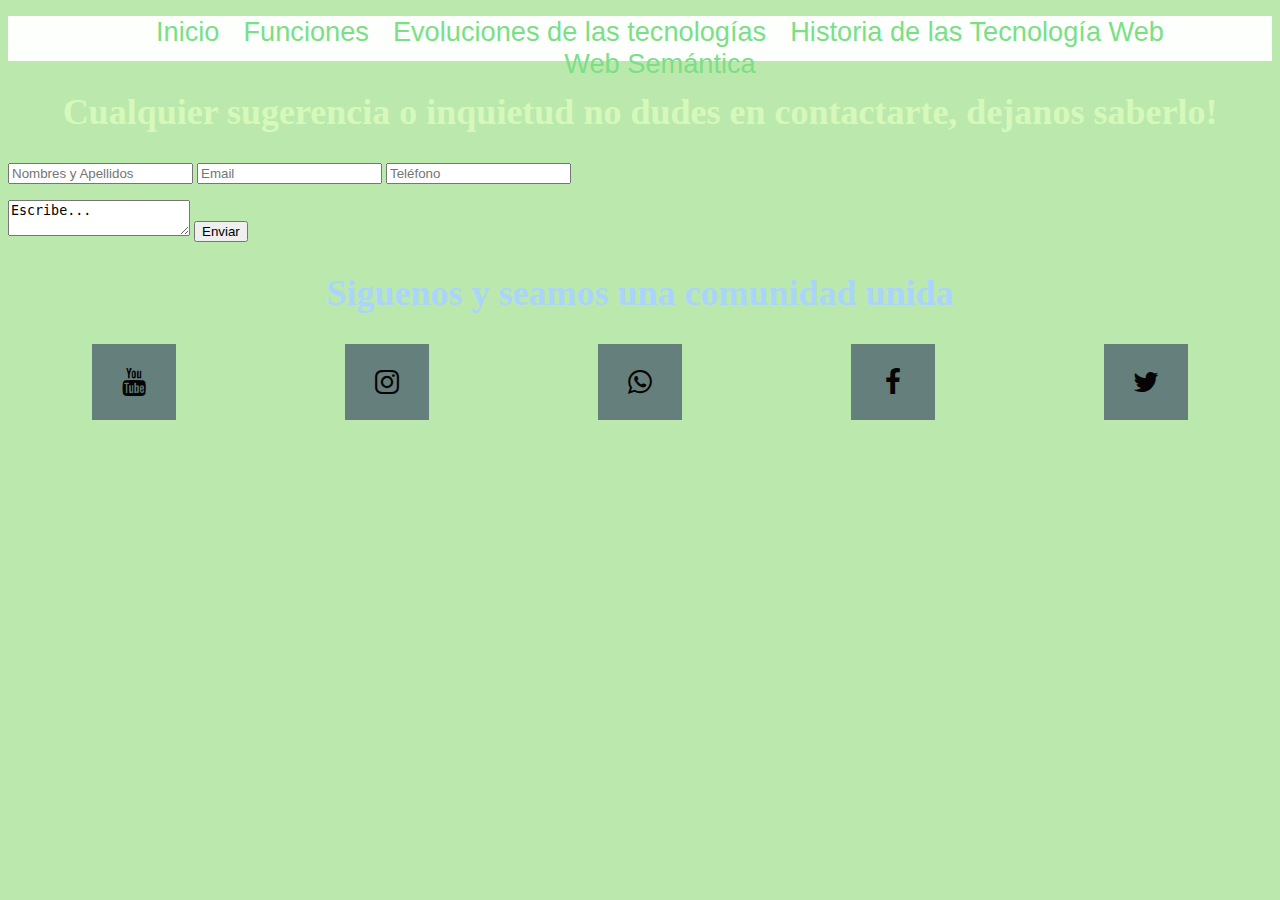
<file: Contacto.html>
<!DOCTYPE html>
<html lang="en">
<head>
    <meta charset="UTF-8">
    <meta name="viewport" content="width=device-width, initial-scale=1.0">
     <link rel="stylesheet" href="https://stackpath.bootstrapcdn.com/font-awesome/4.7.0/css/font-awesome.min.css">
    <link rel="stylesheet" href="css/estilo.css">
    <title>Contacto</title>
</head>
        <body>
            <header id="menuC">
                <Ul>
                     <li><a href="index.html">Inicio</a></li>
                    <li><a href="Funciones.html">Funciones</a></li>
                    <li><a href="Evoluciones_de_las_tecnologías.html">Evoluciones de las tecnologías</a></li>
                    <li><a href="Historia_de_las_Tecnología Web.html">Historia de las Tecnología Web</a></li>
                    <li><a href="Web_Semántica.html">Web Semántica</a></li>
                </ul>
            </header>

            <form>
                <div class="centradoC"> <h2>Cualquier sugerencia o inquietud no dudes en contactarte, dejanos saberlo!</h2></div>
            <p>
                <input type="text" placeholder="Nombres y Apellidos">
                <input type="email" placeholder="Email">
                <input type="text" placeholder="Teléfono">
            </p>
            <p>
                <textarea>Escribe...</textarea>
                <button>Enviar</button>
            </p>
            </form>
            <div class="redesC"> <h2>Siguenos y seamos una comunidad unida</h2></div>
            <section class="buttonF">
                <a href="https://www.youtube.com/@ivanasamaniego9117" class="fa fa-youtube"></a>
                <a href="https://www.instagram.com/ivanasamaniegoo/" class="fa fa-instagram"></a>
                <a href="https://web.whatsapp.com/" class="fa fa-whatsapp"></a>
                <a href="https://www.facebook.com/profile.php?id=100003662488982" class="fa fa-facebook"></a>
                <a href="https://x.com/home" class="fa fa-twitter"></a>
            </section>
    </body>
</html>
</file>
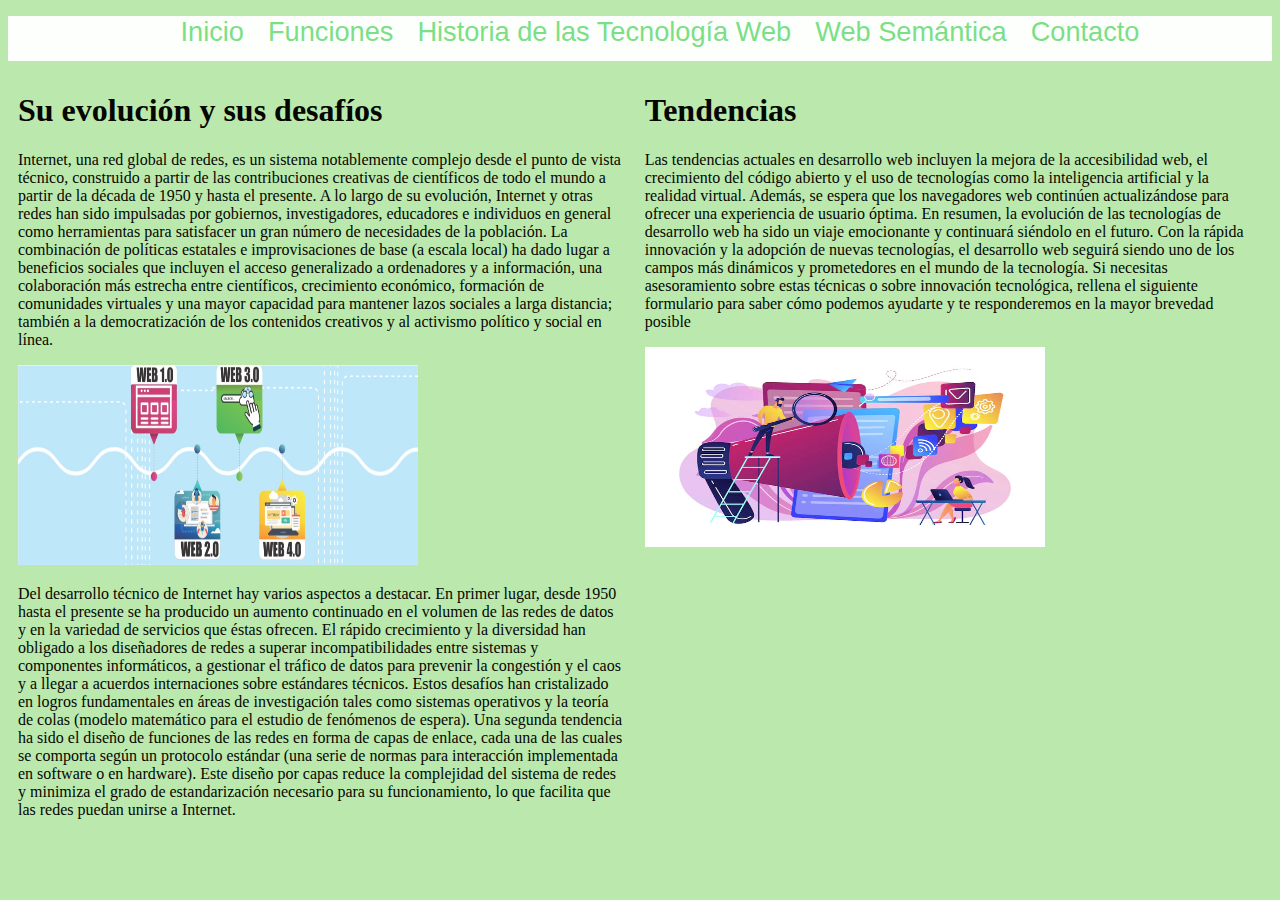
<file: Evoluciones_de_las_tecnologías.html>
<!DOCTYPE html>
<html lang="en">
<head>
    <meta charset="UTF-8">
    <meta name="viewport" content="width=device-width, initial-scale=1.0">
    <link rel="stylesheet" href="css/estilo.css">
    <title>Evoluciones</title>
</head>
<body>
         <header id="menuE">
            <Ul>
                <li><a href="index.html">Inicio</a></li>
                <li><a href="Funciones.html">Funciones</a></li>
                <li><a href="Historia_de_las_Tecnología Web.html">Historia de las Tecnología Web</a></li>
                <li><a href="Web_Semántica.html">Web Semántica</a></li>
                <li><a href="Contacto.html">Contacto</a></li>
            </Ul>
        </header>
        <div class="izF">
            <h1>Su evolución y sus desafíos</h1>
            <p>Internet, una red global de redes, es un sistema notablemente complejo desde el punto de vista técnico, construido a partir de las contribuciones creativas de científicos de todo el mundo a partir de la década de 1950 y hasta el presente. A lo largo de su evolución, Internet y otras redes han sido impulsadas por gobiernos, investigadores, educadores e individuos en general como herramientas para satisfacer un gran número de necesidades de la población. La combinación de políticas estatales e improvisaciones de base (a escala local) ha dado lugar a beneficios sociales que incluyen el acceso generalizado a ordenadores y a información, una colaboración más estrecha entre científicos, crecimiento económico, formación de comunidades virtuales y una mayor capacidad para mantener lazos sociales a larga distancia; también a la democratización de los contenidos creativos y al activismo político y social en línea.</p>
            <img src="img/Evolución.jpg" alt="Evolución" width="400" height="200">
             <p>Del desarrollo técnico de Internet hay varios aspectos a destacar. En primer lugar, desde 1950 hasta el presente se ha producido un aumento continuado en el volumen de las redes de datos y en la variedad de servicios que éstas ofrecen. El rápido crecimiento y la diversidad han obligado a los diseñadores de redes a superar incompatibilidades entre sistemas y componentes informáticos, a gestionar el tráfico de datos para prevenir la congestión y el caos y a llegar a acuerdos internaciones sobre estándares técnicos. Estos desafíos han cristalizado en logros fundamentales en áreas de investigación tales como sistemas operativos y la teoría de colas (modelo matemático para el estudio de fenómenos de espera). Una segunda tendencia ha sido el diseño de funciones de las redes en forma de capas de enlace, cada una de las cuales se comporta según un protocolo estándar (una serie de normas para interacción implementada en software o en hardware). Este diseño por capas reduce la complejidad del sistema de redes y minimiza el grado de estandarización necesario para su funcionamiento, lo que facilita que las redes puedan unirse a Internet.</p>
        </div>
        <div class="izF">
            <h1>Tendencias</h1>
            <P>Las tendencias actuales en desarrollo web incluyen la mejora de la accesibilidad web, el crecimiento del código abierto y el uso de tecnologías como la inteligencia artificial y la realidad virtual. Además, se espera que los navegadores web continúen actualizándose para ofrecer una experiencia de usuario óptima.
                En resumen, la evolución de las tecnologías de desarrollo web ha sido un viaje emocionante y continuará siéndolo en el futuro. Con la rápida innovación y la adopción de nuevas tecnologías, el desarrollo web seguirá siendo uno de los campos más dinámicos y prometedores en el mundo de la tecnología.
                Si necesitas asesoramiento sobre estas técnicas o sobre innovación tecnológica, rellena el siguiente formulario para saber cómo podemos ayudarte y te responderemos en la mayor brevedad posible</P>
                <img src="img/tecno.jpg" alt="Tendencias" width="400" height="200">
            </div>
</body>
</html>
</file>
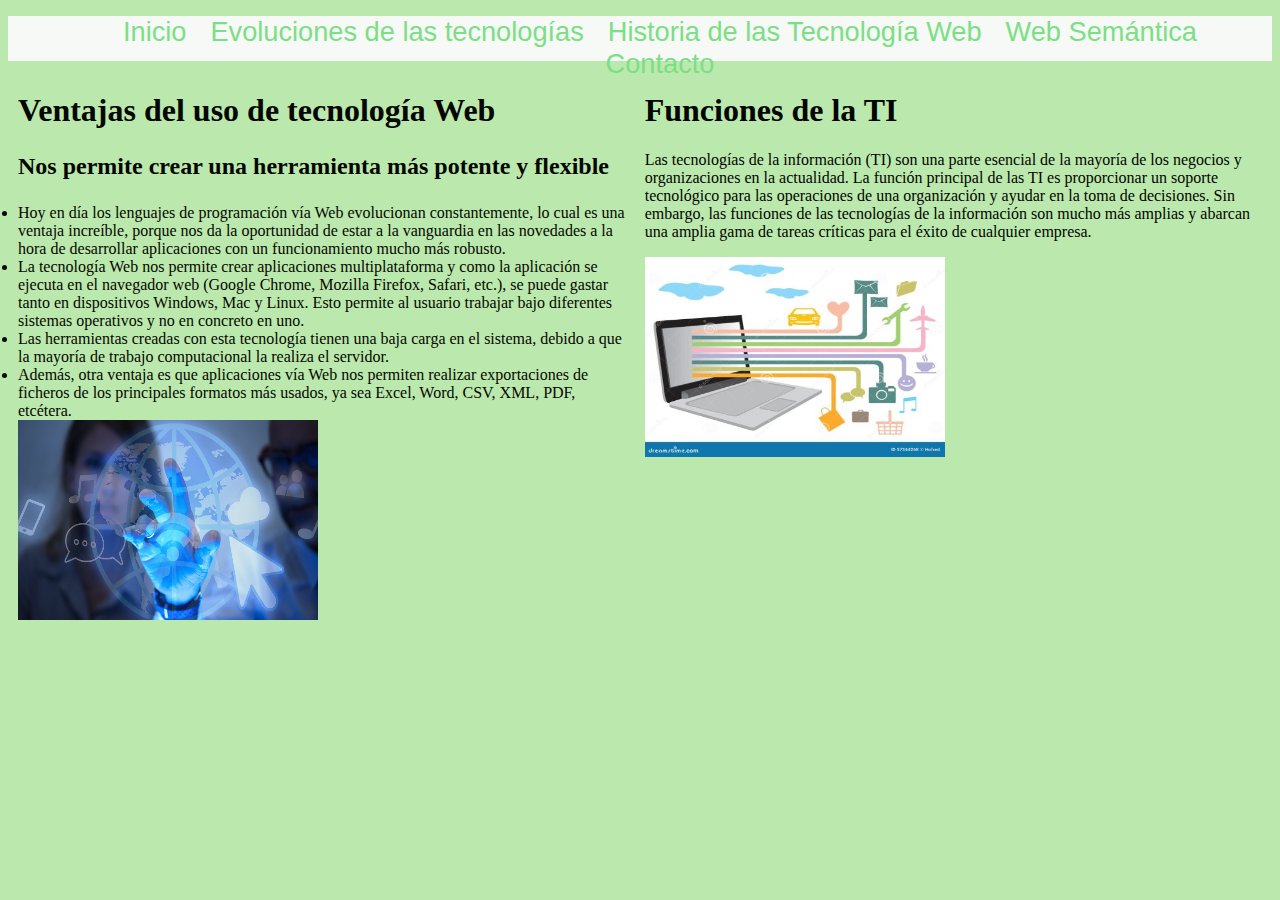
<file: Funciones.html>
<!DOCTYPE html>
<html lang="en">
<head>
    <meta charset="UTF-8">
    <meta name="viewport" content="width=device-width, initial-scale=1.0">
    <link rel="stylesheet" href="css/estilo.css">
    <title>Funcion de la Tecnologia Web</title>
</head>
<body>
    <header id="menuF">
        <ul>
            <li><a href="index.html">Inicio</a></li>
            <li><a href="Evoluciones_de_las_tecnologías.html">Evoluciones de las tecnologías</a></li>
             <li><a href="Historia_de_las_Tecnología Web.html">Historia de las Tecnología Web</a></li>
            <li><a href="Web_Semántica.html">Web Semántica</a></li>
             <li><a href="Contacto.html">Contacto</a></li>
        </ul>
    </header>

    <div class="izF">
        <h1>Ventajas del uso de tecnología Web</h1>
            <h2><p>Nos permite crear una herramienta más potente y flexible</p></h2>
                <li>Hoy en día los lenguajes de programación vía Web evolucionan constantemente, lo cual es una ventaja increíble, porque nos da la oportunidad de estar a la vanguardia en las novedades a la hora de desarrollar aplicaciones con un funcionamiento mucho más robusto.</li>              
                <li>La tecnología Web nos permite crear aplicaciones multiplataforma y como la aplicación se ejecuta en el navegador web (Google Chrome, Mozilla Firefox, Safari, etc.), se puede gastar tanto en dispositivos Windows, Mac y Linux. Esto permite al usuario trabajar bajo diferentes sistemas operativos y no en concreto en uno.</li>
                <li>Las herramientas creadas con esta tecnología tienen una baja carga en el sistema, debido a que la mayoría de trabajo computacional la realiza el servidor.</li>
                <li>Además, otra ventaja es que aplicaciones vía Web nos permiten realizar exportaciones de ficheros de los principales formatos más usados, ya sea Excel, Word, CSV, XML, PDF, etcétera.</li>
                <img src="img/Ventajas.jpg" alt="Ventajas" width="300" height="200">
    </div>
    <div class="deF">
        <h1>Funciones de la TI</h1>
        <P>Las tecnologías de la información (TI) son una parte esencial de la mayoría de los negocios y organizaciones en la actualidad. La función principal de las TI es proporcionar un soporte tecnológico para las operaciones de una organización y ayudar en la toma de decisiones. Sin embargo, las funciones de las tecnologías de la información son mucho más amplias y abarcan una amplia gama de tareas críticas para el éxito de cualquier empresa.</P>
        <img src="img/Funciones de las TI.jpg" alt="funciones" width="300" height="200">
    </div>
    
</body>

</html>
</file>
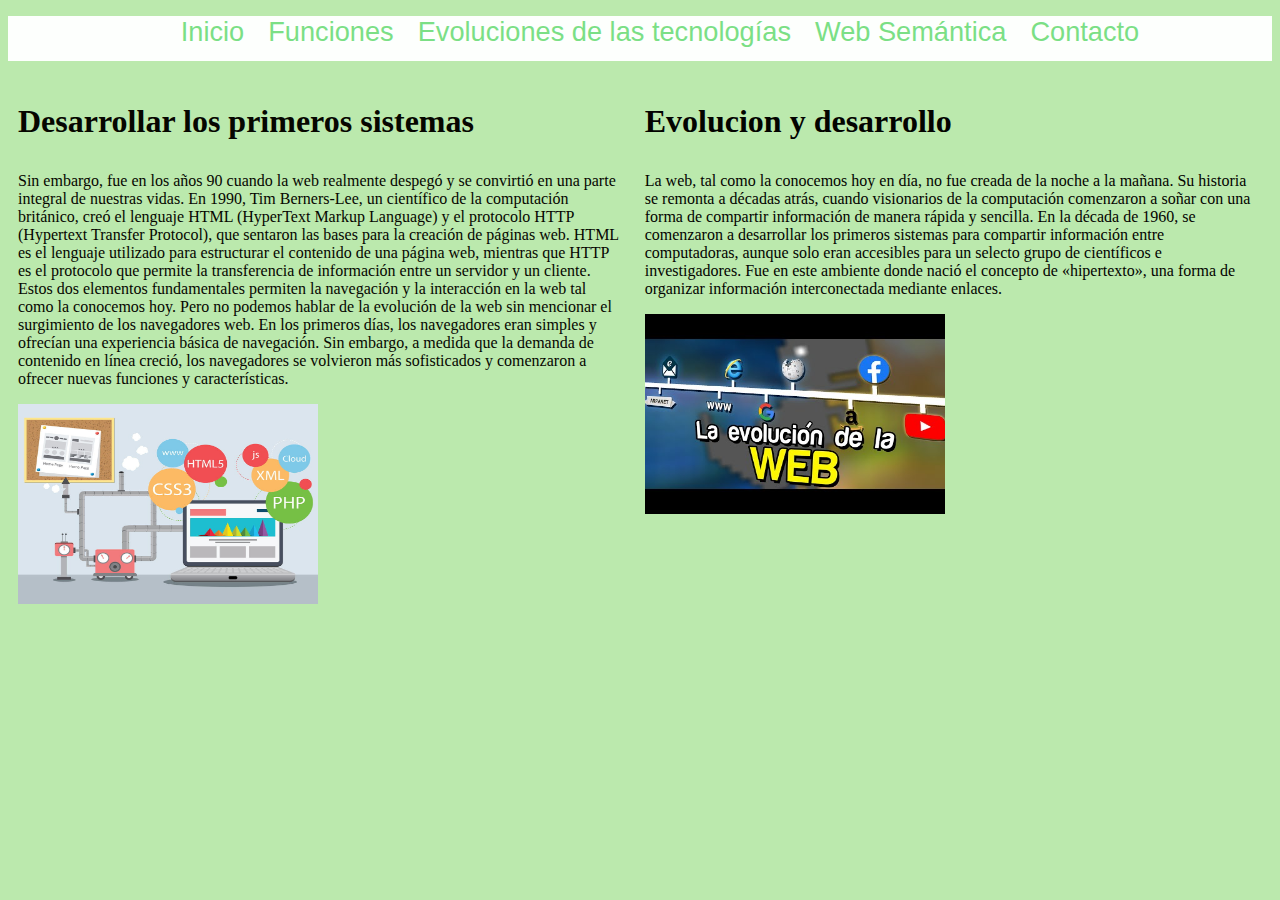
<file: Historia_de_las_Tecnología Web.html>
<!DOCTYPE html>
<html lang="en">
<head>
    <meta charset="UTF-8">
    <meta name="viewport" content="width=device-width, initial-scale=1.0">
    <link rel="stylesheet" href="css/estilo.css">
    <title>Historia</title>
</head>
<body>
    <header id="menuH">
        <Ul>
            <li><a href="index.html">Inicio</a></li>
            <li><a href="Funciones.html">Funciones</a></li>
            <li><a href="Evoluciones_de_las_tecnologías.html">Evoluciones de las tecnologías</a></li>
            <li><a href="Web_Semántica.html">Web Semántica</a></li>
            <li><a href="Contacto.html">Contacto</a></li>
        </Ul>
    </header>
    <div class="izH">
        <h1><p> Desarrollar los primeros sistemas</p></h1>
    <p>Sin embargo, fue en los años 90 cuando la web realmente despegó y se convirtió en una parte integral de nuestras vidas. En 1990, Tim Berners-Lee, un científico de la computación británico, creó el lenguaje HTML (HyperText Markup Language) y el protocolo HTTP (Hypertext Transfer Protocol), que sentaron las bases para la creación de páginas web.
        HTML es el lenguaje utilizado para estructurar el contenido de una página web, mientras que HTTP es el protocolo que permite la transferencia de información entre un servidor y un cliente. Estos dos elementos fundamentales permiten la navegación y la interacción en la web tal como la conocemos hoy.
        Pero no podemos hablar de la evolución de la web sin mencionar el surgimiento de los navegadores web. En los primeros días, los navegadores eran simples y ofrecían una experiencia básica de navegación. Sin embargo, a medida que la demanda de contenido en línea creció, los navegadores se volvieron más sofisticados y comenzaron a ofrecer nuevas funciones y características.</p>
    <img src="img/Historia.jpg" alt="Historia" width="300" height="200">
    </div>

    <div class="deH">
        <h1><p>Evolucion y desarrollo</p></h1>
    <p>La web, tal como la conocemos hoy en día, no fue creada de la noche a la mañana. Su historia se remonta a décadas atrás, cuando visionarios de la computación comenzaron a soñar con una forma de compartir información de manera rápida y sencilla.
        En la década de 1960, se comenzaron a desarrollar los primeros sistemas para compartir información entre computadoras, aunque solo eran accesibles para un selecto grupo de científicos e investigadores. Fue en este ambiente donde nació el concepto de «hipertexto», una forma de organizar información interconectada mediante enlaces.</p>
        <img src="img/Desarrollo.jpg" alt="desarrollo" width="300" height="200">
    </div>
</body>
</html>
</file>
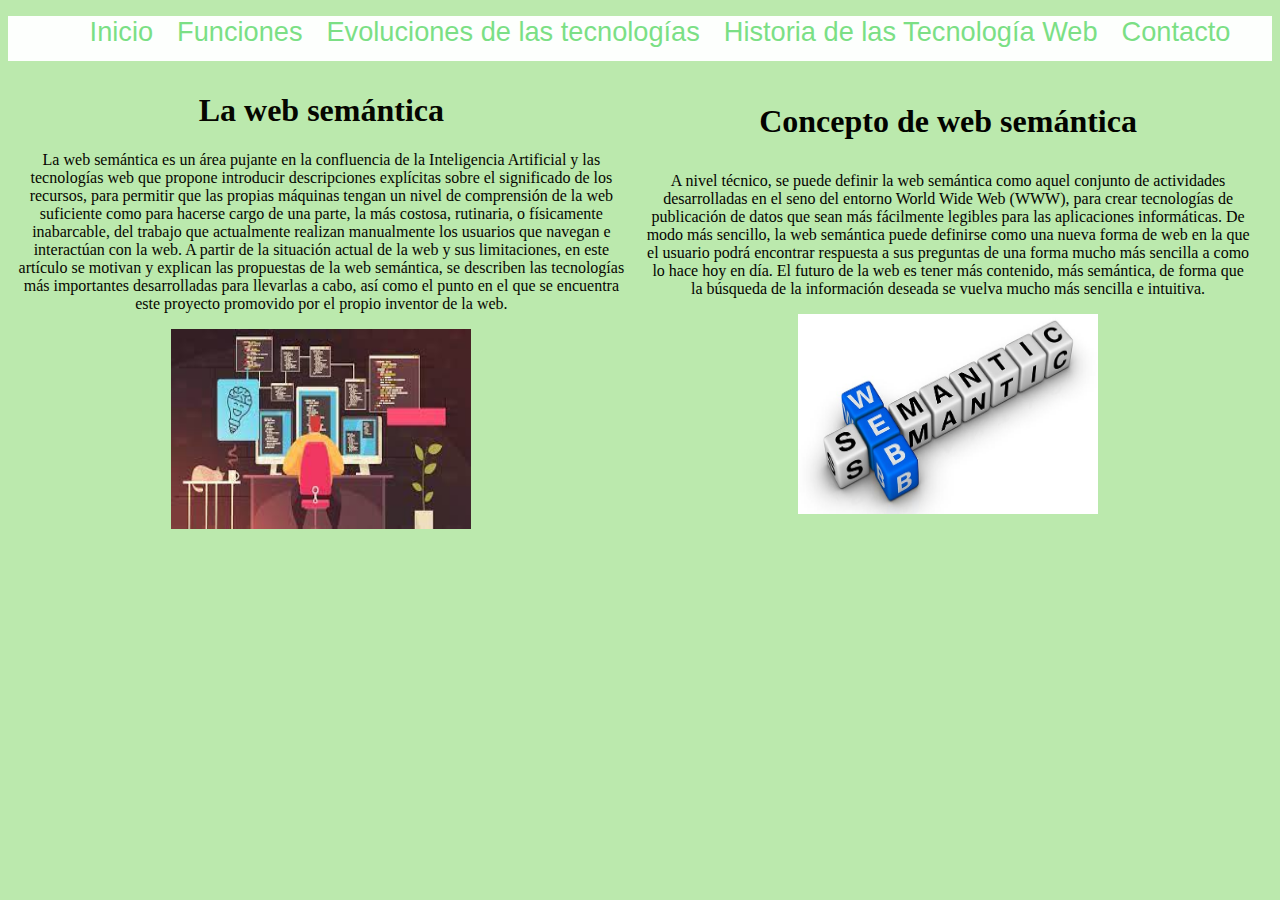
<file: Web_Semántica.html>
<!DOCTYPE html>
<html lang="en">
<head>
    <meta charset="UTF-8">
    <meta name="viewport" content="width=device-width, initial-scale=1.0">
    <link rel="stylesheet" href="css/estilo.css">
    <title>Web Semántica</title>
</head>
<body>
    <header id="menuW">
        <Ul>
             <li><a href="index.html">Inicio</a></li>
            <li><a href="Funciones.html">Funciones</a></li>
            <li><a href="Evoluciones_de_las_tecnologías.html">Evoluciones de las tecnologías</a></li>
            <li><a href="Historia_de_las_Tecnología Web.html">Historia de las Tecnología Web</a></li>
            <li><a href="Contacto.html">Contacto</a></li>
        </ul>
    </header>
         <div class="izW">
            <h1>La web semántica</h1>
                <p>La web semántica es un área pujante en la confluencia de la Inteligencia Artificial y las
                  tecnologías web que propone introducir descripciones explícitas sobre el significado de
                los recursos, para permitir que las propias máquinas tengan un nivel de comprensión de la
                 web suficiente como para hacerse cargo de una parte, la más costosa, rutinaria, o
                físicamente inabarcable, del trabajo que actualmente realizan manualmente los usuarios
                que navegan e interactúan con la web. A partir de la situación actual de la web y sus
                limitaciones, en este artículo se motivan y explican las propuestas de la web semántica, se
                 describen las tecnologías más importantes desarrolladas para llevarlas a cabo, así como el
                 punto en el que se encuentra este proyecto promovido por el propio inventor de la web. </p>
                 <img src="img/Web Semantica.jpg" alt="Semantica" width="300" height="200">
         </div> 
         <div class="deW">
            <h1><p>Concepto de web semántica</p></h1>
        <p>A nivel técnico, se puede definir la web semántica como aquel conjunto de actividades desarrolladas en el seno del entorno World Wide Web (WWW), para crear tecnologías de publicación de datos que sean más fácilmente legibles para las aplicaciones informáticas.
            De modo más sencillo, la web semántica puede definirse como una nueva forma de web en la que el usuario podrá encontrar respuesta a sus preguntas de una forma mucho más sencilla a como lo hace hoy en día.
El futuro de la web es tener más contenido, más semántica, de forma que la búsqueda de la información deseada se vuelva mucho más sencilla e intuitiva.</p>
<img src="img/semantica.jpg" alt="Semantica" width="300" height="200">
        </div>
</body>
</html>
</file>
<file: css/estilo.css>
body {
    background-color: rgb(187, 233, 173);
}
#encabezado1 {
    height: 180px;
    background-color: rgb(253, 255, 253);
}
#encabezado1 img {
    width: 8%;
}
#encabezado2 {
    font-size: 5.25em;
    color: rgb(25, 80, 48); 
    text-align: center;
    font-family: cursive;
    font-weight: bold;
}
#encabezado1 #menu1 {
    float: right;
}
#menu1 ul {
    list-style: none;
}
#menu1 ul li {
    display: inline-block;
}
#menu1 ul li a {
    color: rgb(123, 223, 133);
    font-size: 1.70em;
    font-family: Impact, Haettenschweiler, 'Arial Narrow Bold', sans-serif;
    text-decoration: none;
    padding: 10px;
}
#menu1 ul li a:hover {
    font-size: 2.5em;
    color: rgb(4, 36, 12); 
}
.iz {
    float: left;
    width: 48%;
    font-family: 'Times New Roman', Times, serif;
    text-align: center;
    color: rgb(23, 22, 6);
    padding: 10 px;
}
.de {
    float: right;
    width: 48%;
    font-family: 'Times New Roman', Times, serif;
    text-align: center;
    color: rgb(7, 7, 1);
    padding: 10px;
}
    .buttonF {
        min-width: 700px;
        display: flex;
        justify-content: space-around;
    }
    .buttonF a {
        text-decoration: none;
        font-size: 28px;
        width: 68px;
        height: 60px;
        line-height: 60px;
        text-align: center;
        background: rgb(101, 128, 124);
        color: rgb(6, 4, 4);
        padding: 8px;
}
footer {
    clear: both;
    text-align: center;
    font-size: 1.1em;
    height: 10px;
    color: rgb(6, 6, 6);
    background-color: rgb(181, 228, 230);
    padding: 10px;
}

#menuF ul {
    list-style: none;
}
#menuF ul li {
    display: inline-block;
}
#menuF ul li a {
    color: rgb(123, 223, 133);
    font-size: 1.70em;
    font-family: Impact, Haettenschweiler, 'Arial Narrow Bold', sans-serif;
    text-decoration: none;
    padding: 10px;
}
#menuF ul li a:hover {
    font-size: 2.5em;
    color: rgb(4, 36, 12); 
}
#menuF {
    height: 45px;
    background-color: rgb(246, 249, 246);
    text-align: center;
}
.izF {
    float: left;
    width: 48%;
    font-family: 'Times New Roman', Times, serif;
    color: rgb(6, 6, 0);
    padding: 10px;
}
.deF {
    float: left;
    width: 48%;
    font-family: 'Times New Roman', Times, serif;
    color: rgb(3, 3, 0);
    padding: 10px;
}
#menuE ul {
    list-style: none;
}
#menuE ul li {
    display: inline-block;
}
#menuE ul li a {
    color: rgb(123, 223, 133);
    font-size: 1.70em;
    font-family: Impact, Haettenschweiler, 'Arial Narrow Bold', sans-serif;
    text-decoration: none;
    padding: 10px;
}
#menuE ul li a:hover {
    font-size: 2.5em; 
    color: rgb(4, 36, 12); 
}
#menuE {
    height: 45px;
    background-color: rgb(253, 255, 253);
    text-align: center;
}
.izE {
    float: left;
    width: 48%;
    font-family:'Times New Roman', Times, serif;
    color: rgb(6, 6, 0);
    padding: 10px;
}
.deE {
    float: left;
    width: 48%;
    font-family:'Times New Roman', Times, serif;
    color: rgb(3, 3, 0);
    padding: 10px;
}
#menuH ul {
    list-style: none;
}
#menuH ul li {
    display: inline-block;
}
#menuH ul li a {
    color: rgb(123, 223, 133);
    font-size: 1.70em;
    font-family: Impact, Haettenschweiler, 'Arial Narrow Bold', sans-serif;
    text-decoration: none;
    padding: 10px;
}
#menuH ul li a:hover {
    font-size: 2.5em; 
    color: rgb(4, 36, 12); 
}
#menuH {
    height: 45px;
    background-color: rgb(253, 255, 253);
    text-align: center;
}
.izH {
    float: left;
    width: 48%;
    font-family: 'Times New Roman', Times, serif;
    color: rgb(6, 6, 0);
    padding: 10px;
}
.deH {
    float: left;
    width: 48%;
    font-family: 'Times New Roman', Times, serif;
    color: rgb(3, 3, 0);
    padding: 10px;
}
#menuW ul {
    list-style: none;
}
#menuW ul li {
    display: inline-block;
}
#menuW ul li a {
    color: rgb(123, 223, 133);
    font-size: 1.70em;
    font-family: Impact, Haettenschweiler, 'Arial Narrow Bold', sans-serif;
    text-decoration: none;
    padding: 10px;
}
#menuW ul li a:hover {
    font-size: 2.5em; 
    color: rgb(4, 36, 12); 
}
#menuW {
    height: 45px;
    background-color: rgb(253, 255, 253);
    text-align: center;
}
.izW {
    float: left;
    width: 48%;
    font-family:'Times New Roman', Times, serif;
    text-align: center;
    color: rgb(6, 6, 0);
    padding: 10px;
}
.deW {
    float: left;
    width: 48%;
    font-family: 'Times New Roman', Times, serif;
    text-align: center;
    color: rgb(3, 3, 0);
    padding: 10px;
}
#menuC ul {
    list-style: none;
}
#menuC ul li {
    display: inline-block;
}
#menuC ul li a {
    color: rgb(123, 223, 133);
    font-size: 1.70em;
    font-family: Impact, Haettenschweiler, 'Arial Narrow Bold', sans-serif;
    text-decoration: none;
    padding: 10px;
}
#menuC ul li a:hover {
    font-size: 2.5em; 
    color:rgb(4, 36, 12); 
}
#menuC {
    height: 45px;
    background-color: rgb(253, 255, 253);
    text-align: center;
}
.centradoC {
    font-size: 1.50em;
    color: rgb(214, 249, 187); 
    text-align: center;
    font-family:'Times New Roman', Times, serif;
    font-weight: bold;
}
.redesC {
    font-size: 1.50em;
    color: rgb(171, 212, 253); 
    text-align: center;
    font-family: 'Times New Roman', Times, serif;
    font-weight: bold;
}
</file>
